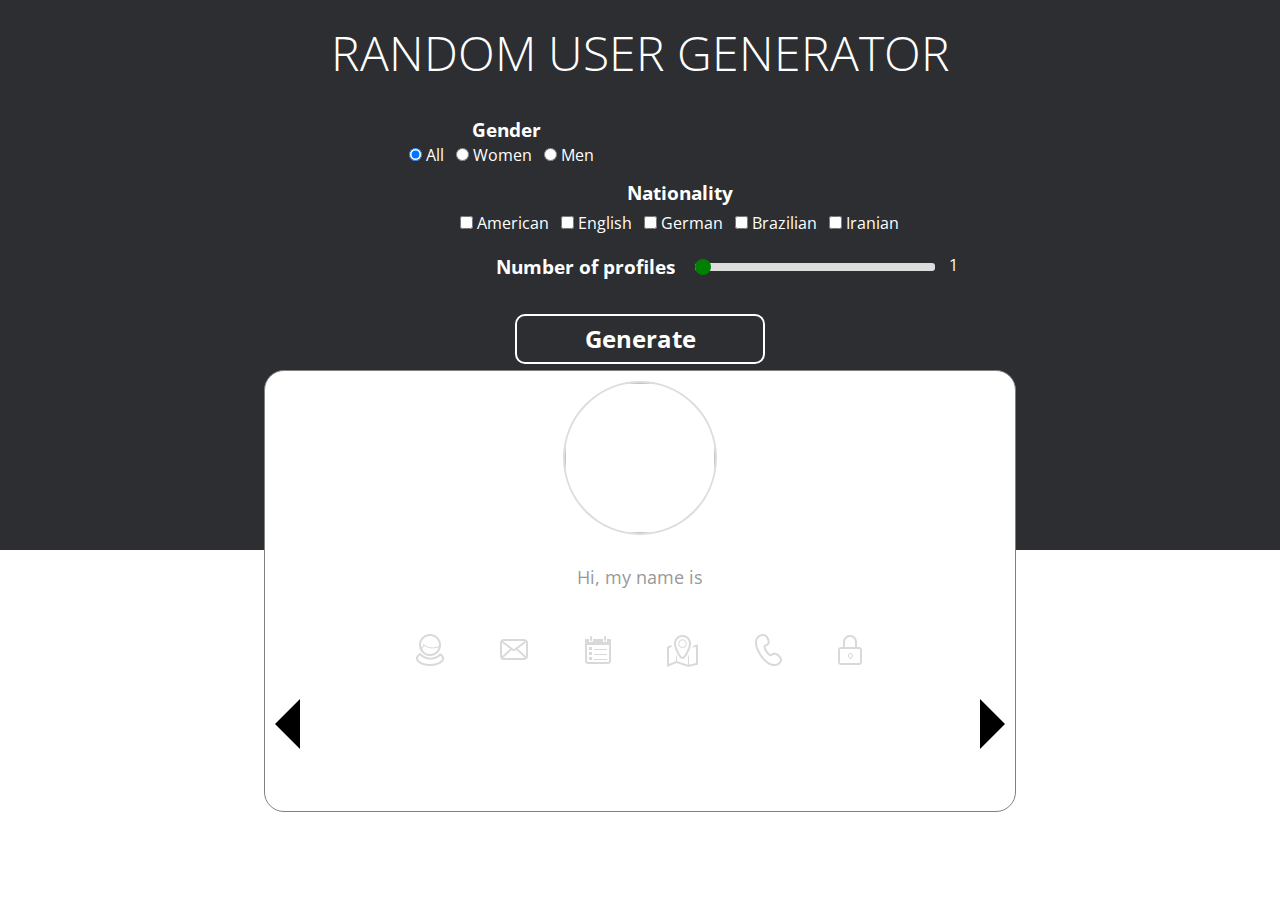
<file: RandomUser/index.html>
﻿<html>
<head>
	<meta charset="utf-8" />
	<meta http-equiv="content-type" content="text/html" />
    <link rel="icon" href="icona.ico">
    <link rel="stylesheet" href="index.css" />
    <!-- JQUERY -->
    <script src="jquery.js"></script>
    <script type="application/javascript" src="index.js"></script>
    <title>Random User Generator</title>
</head>
<body>
    <section>
        <h1>RANDOM USER GENERATOR</h1>
        <div id="divParametri">
            <table id="divGenere">
                <thead>
                    <tr>
                        <th colspan="3"><h3>Gender</h3></th>
                    </tr>
                </thead>
                <tbody>
                    <tr>
                        <td><label><input type="radio" id="radio-all" name="radioGenere" checked /> All</label></td>
                        <td><label><input type="radio" id="radio-female" name="radioGenere" /> Women</label></td>
                        <td><label><input type="radio" id="radio-male" name="radioGenere" /> Men</label></td>
                    </tr>
                </tbody>
            </table>
            <table id="divNazione">
                <thead>
                    <tr>
                        <th colspan="5"><h3>Nationality</h3></th>
                    </tr>
                </thead>
                <tbody>
                    <tr>
                        <td><label><input type="checkbox" id="chk-US" name="chkNazione" /> American</label></td>
                        <td><label><input type="checkbox" id="chk-GB" name="chkNazione" /> English</label></td>
                        <td><label><input type="checkbox" id="chk-DE" name="chkNazione" /> German</label></td>
                        <td><label><input type="checkbox" id="chk-BR" name="chkNazione" /> Brazilian</label></td>
                        <td><label><input type="checkbox" id="chk-IR" name="chkNazione" /> Iranian</label></td>
                    </tr>
                </tbody>
            </table>
            <div id="nPersone">
                <h3>Number of profiles</h3>
                <div>
                    <input type="range" id="rangeRisultati" min="1" max="10" value="1" step="1" oninput="aggiornaRange()" /> <span id="rangeCorrente">1</span>
                </div>
            </div>
        </div>
        <input type="button" id="btnGenerate" value="Generate" />
    </section>

    <section id="divRandomUser">

            <img id="img" />
        
        <div id="divUser">
            <p id="phrase"></p>
            <p id="pInfo"></p>
        </div>

        <ul id="divNav">
            <li id="profilo" onmouseover="mostraDettagli($(this))" ></li>
            <li id="email" onmouseover="mostraDettagli($(this))" ></li>
            <li id="birthday" onmouseover="mostraDettagli($(this))" ></li>
            <li id="address" onmouseover="mostraDettagli($(this))" ></li>
            <li id="cell" onmouseover="mostraDettagli($(this))"></li>
            <li id="password" onmouseover="mostraDettagli($(this))"></li>
        </ul>

        <div id="progressProfile"></div>
        <img id="frecciaSX" onclicK="frecciaSX()"/>
        <img id="frecciaDX" onclicK="frecciaDX()"/>
    </section>
</body>
</html>
</file>
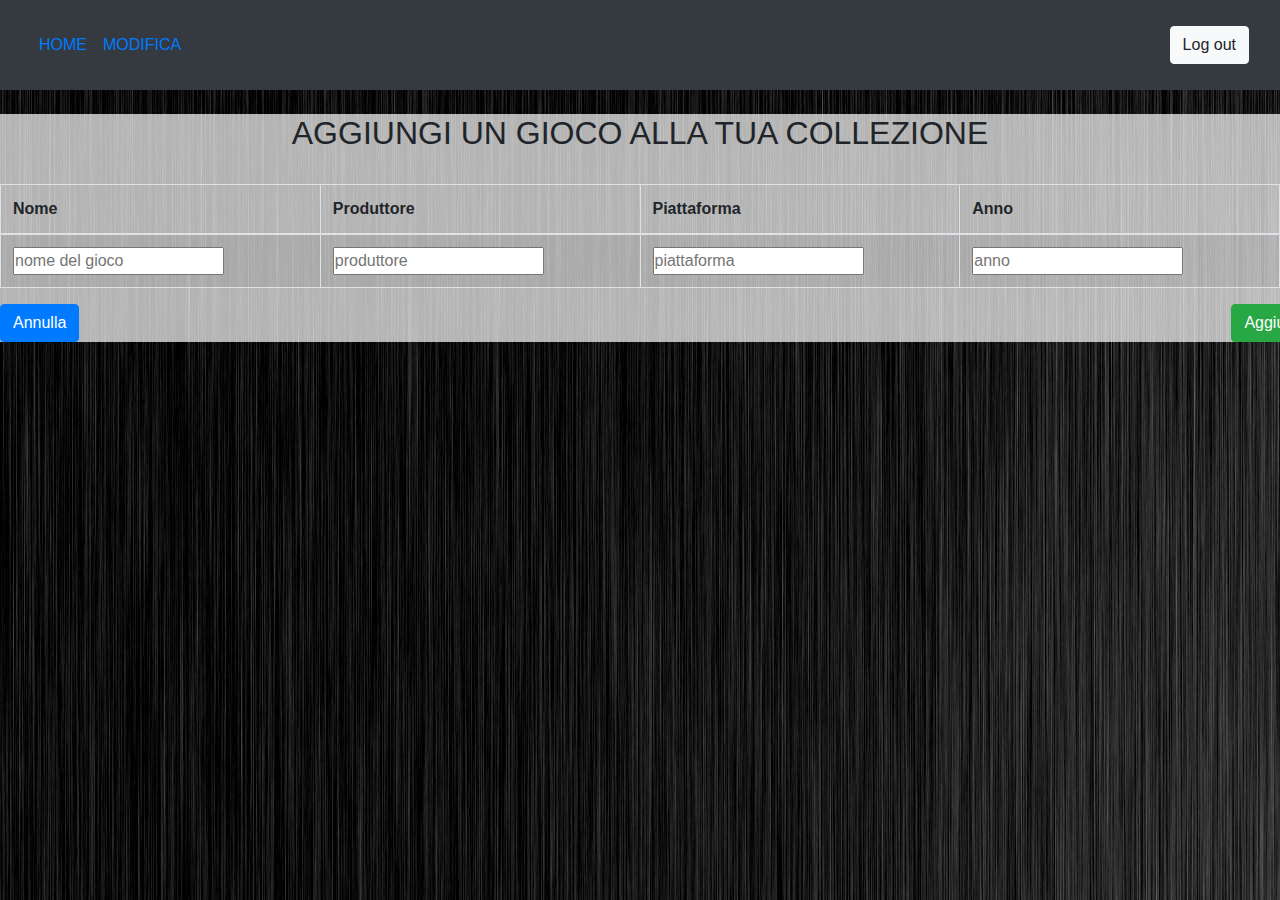
<file: Progetto/add.html>
<!doctype html>
<html>
	<head>
		<meta charset="UTF-8">
		<meta name="viewport" content="width=device-width, initial-scale=1">
		<title>Aggiungi alla Collezione</title>
		<link rel="icon" href="icoVallauri.png" type="image/png" />
		<link rel="stylesheet" type="text/css" href="https://stackpath.bootstrapcdn.com/bootstrap/4.4.1/css/bootstrap.min.css">
		<link rel="stylesheet" type="text/css" href="index.css">
		<script src="https://code.jquery.com/jquery-3.4.1.min.js"> </script>
		<script src="https://stackpath.bootstrapcdn.com/bootstrap/4.4.1/js/bootstrap.min.js"></script>
		<script src="libreria.js"></script>
		<script src="add.js"></script>
    </head>
	<body style="background-image: url(img/sfondo1.jpg);">
		<nav class="navbar navbar-expand-sm bg-dark" style="height:90px" id="navBar">
			<div class="container-fluid">
				<ul class="navbar-nav">
					<li class="nav-item">
						<a class="nav-link" href="index.html">HOME</a>
					</li>
					<li class="nav-item">
						<a class="nav-link" href="edit.html">MODIFICA</a>
					</li>
					</ul>
					<button type="button" class="btn btn-light float-right" id="logOut">Log out</button>
			</div>
		</nav>
		<br>
		<div class="container-fluid" style="background-color: rgba(255, 255, 255, .70);"id="wrapper">
			<h2 style="text-align:center;">AGGIUNGI UN GIOCO ALLA TUA COLLEZIONE</h2>
			<br>
			<div class="row">
					<table class="table table-striped table-bordered" id="tBody">
						<thead>
							<tr>
								<th>Nome</th>
								<th>Produttore</th>
								<th>Piattaforma</th>
								<th>Anno</th>
							</tr>
						</thead>
						<tbody>
							<tr>
								<td><input type="text" placeholder="nome del gioco" value="" id="nome"></td>
								<td><input type="text" placeholder="produttore" value="" id="produttore"></td>
								<td><input type="text" placeholder="piattaforma" value="" id="piattaforma"></td>
								<td><input type="number" placeholder="anno" value="" id="anno"></td>
							</tr>
						</tbody>
					</table>
                    <button type="button" class="btn btn-primary" id="annulla">Annulla</button>
					<button type="button" class="btn btn-success float-right;" style="position:relative; right:-90%;" id="aggiungiGioco">Aggiungi</button>
				</div>
				<div class="col-sm-2"></div>
			</div>
	</body>
</html>
</file>
<file: RandomUser/index.css>
@import url('https://fonts.googleapis.com/css?family=Open+Sans');

*{
    padding: 0;
    margin: 0;
	font-family: "Open Sans", "Arial", "Verdana", sans-serif;
    overflow: hidden;
}

section:nth-of-type(1) {
    background-color: #2c2e31;
	height: 550px;
}
section:nth-of-type(1) > *{
	background-color: inherit;
}

h1{
    text-align: center;
    font-size: 48px;
    text-align: center;
    color: white;
    font-weight: 100;
	padding-top: 20px;
	margin-bottom: 10px;
}
#profilo{
    background-position: -96px;
}
#pInfo{
    display: normal; 
    font-size: 38px;
}
#phrase{
    font-size: 18px;
    color: #999;
}

#divParametri{
    width: 100%;
    display: inline-block;
    grid-template-rows: auto auto auto;
    grid-row-gap: 10px;
    padding: 10px;
    margin: 0 auto;
    color: white;
}
#nPersone {
    display: inline-block;
    grid-template-columns: auto 300px;
    grid-column-gap: 20px;
    width: 100%;
    margin: 0 auto;
    margin-top:1%;
    margin-left:38%;
    margin-bottom:2%;
}
#nPersone h3{
    float:left;
    margin-right:20px;
}
#rangeRisultati {
    width: 240px;
    height: 20px;
    background-color: #2c2e31;
    vertical-align: middle;
}
#nPersone div span{
    text-align: center;
    width: 40px;
    margin-left: 10px;
}
table *{
    color: white;
}
table thead tr th h3{
    text-align: center;
}

#btnGenerate{
    display: block;
    margin: 0 auto;
    width: 250px;
    height: 50px;
    font-weight: bold;
    background-color: #2c2e31;
    border: 2px solid white;
    border-radius: 10px;
    font-size: 18pt;
    color: white;
    line-height:46px;
}
#btnGenerate:hover{
    cursor:pointer;
    width: 270px;
    height: 60px;
    background-color: white;
    color: black;
    transition: all .3s cubic-bezier(0, 0.85, 0.25, 1);
}

#img {
    width: 150px;
    height: 150px;
    border-radius: 50%;
    border: 2px solid #ddd;
    transition: all .3s cubic-bezier(0, 0.85, 0.25, 1);
}
#img:hover {
    transform: scale(2) translateY(50px);
    border-radius: 4px;
    box-shadow: 0 0 0 9999px rgba(0, 0, 0, .7);
    z-index: 999999999;
    position:relative;
}
#divUser{
    margin-top: 30px;
    margin-bottom: 10px;
}

#nome, #cognome, #email, #email, #bDate, #telefono, #age, #location, #password{
    font-size: 38px;
    font-weight: 100;
}

#divRandomUser{
    text-align: center;
    border: 1px solid grey;
    padding: 10px;
    width: 730px;
    height: 420px;
    background-color: white;
    margin: -180px auto;
    overflow: hidden;
    border-radius: 20px;
}

#divGenere{
    margin: 0 auto;
    margin-top: 10px;
    float:left;
    margin-left:31%;
}
#divGenere label{
    margin-right:10px;
}

#divNazione{
    margin: 0 auto;
    margin-top: 10px;
    float:right;
    margin-right:30%;
}

#divNazione tr th p{
    text-align: center;
}

#divNazione tr td{
    padding: 5px;
}

#divNav{
    margin: 0 auto;
    background-color: white;
    width: 100%;
    height: 100px;
    position: relative;
    list-style-type: none;
}

#divNav li{
    background-size: 378px;
    background-position-y: -48px;
    background-image: url(card_icons.png);
    transition: all .25s ease-out;
    width: 40px;
    height: 48px;
    display: inline-block;
    margin: 20px;
}
#profilo{
    background-position-x: 0;
}
#email{
    background-position-x: -68px;
}
#birthday{
    background-position-x: -135px;
}
#address{
    background-position-x: -203px;
}
#cell{
    background-position-x: -270px;
}
#password{
    background-position-x: -338px;
}

#frecciaSX{
    float: left;
    margin-left: 0px;
    width: 0;
    height: 0;
    border-top: 25px solid transparent;
    border-bottom: 25px solid transparent; 
    border-right: 25px solid #000;
}
#frecciaDX{
    float: right;
    margin-right: 0px;
    width: 0;
    height: 0;
    border-top: 25px solid transparent;
    border-bottom: 25px solid transparent; 
    border-left: 25px solid #000;
}

#progressBar{
    margin-top: 20px;
    text-align: center;
    background-color: green; 
    color: white; 
    font-size: 12pt;
    transition: all .3s ease-out;
}

input[type=range]{
    -webkit-appearance: none;
}

input[type=range]::-webkit-slider-runnable-track {
    width: 300px;
    height: 8px;
    background: #ddd;
    border: none;
    border-radius: 3px;
}

input[type=range]::-webkit-slider-thumb {
    -webkit-appearance: none;
    border: none;
    height: 16px;
    width: 16px;
    border-radius: 50%;
    background: green ;
    margin-top: -4px;
}

input[type=range]:focus {
    outline: none;
}

input[type=range]:focus::-webkit-slider-runnable-track {
    background: #ccc;
}

input:hover {
    cursor: pointer;
}
</file>
<file: Progetto/index.css>
* {
	margin: 0;
	padding: 0;
}

navbar{
	heigth:200px;
}
</file>
